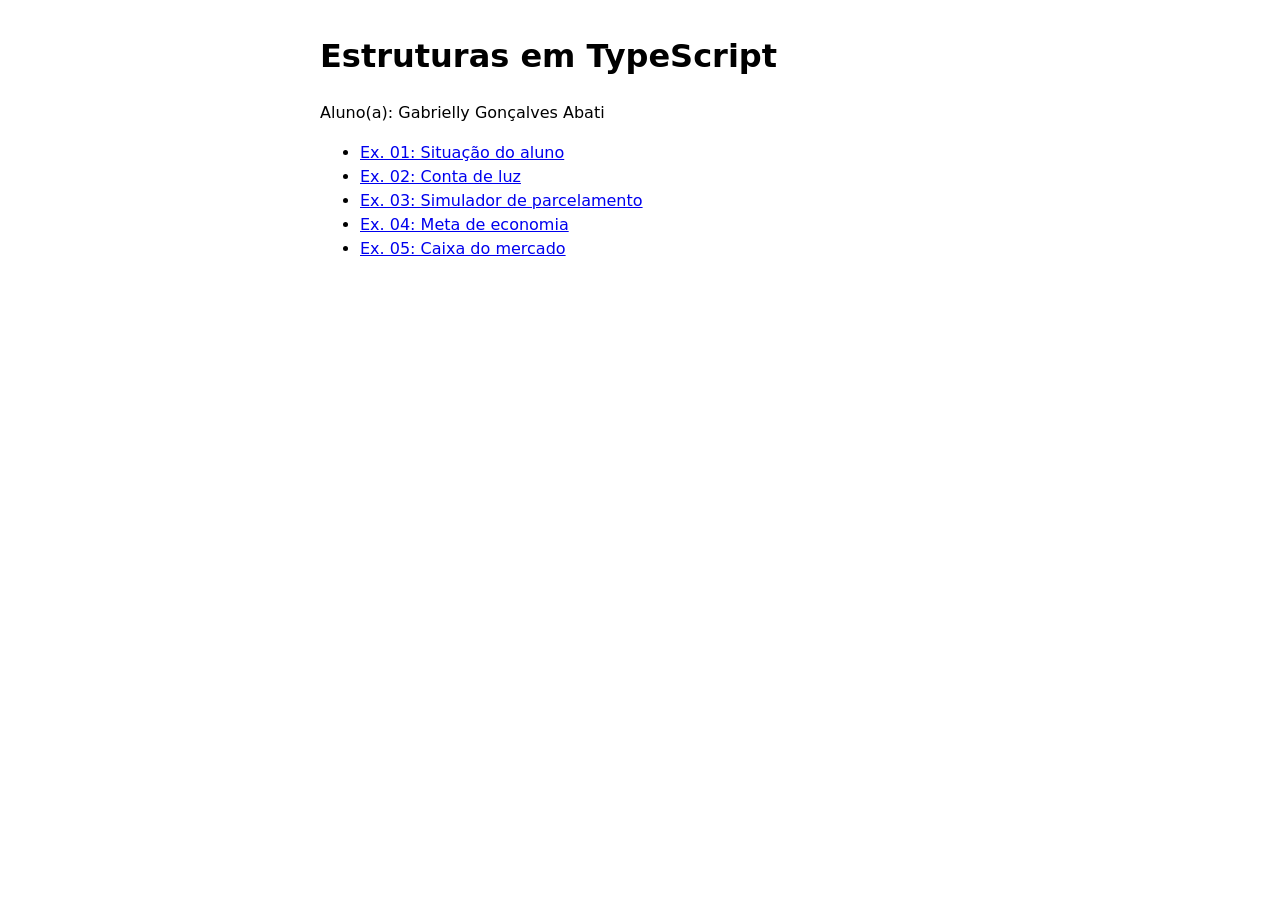
<file: index.html>
<!DOCTYPE html>
<html lang="pt-br">
<head>
  <meta charset="UTF-8">
  <meta name="viewport" content="width=device-width, initial-scale=1.0">
  <title>Atividade: Estruturas em TypeScript</title>
  <link rel="stylesheet" href="style.css">
</head>
<body>
  <h1>Estruturas em TypeScript</h1>
  <p>Aluno(a): Gabrielly Gonçalves Abati</p>

  <ul>
    <li><a href="ex01/index.html">Ex. 01: Situação do aluno</a></li>
    <li><a href="ex02/index.html">Ex. 02: Conta de luz</a></li>
    <li><a href="ex03/index.html">Ex. 03: Simulador de parcelamento</a></li>
    <li><a href="ex04/index.html">Ex. 04: Meta de economia</a></li>
    <li><a href="ex05/index.html">Ex. 05: Caixa do mercado</a></li>
  </ul>
</body>
</html>
</file>
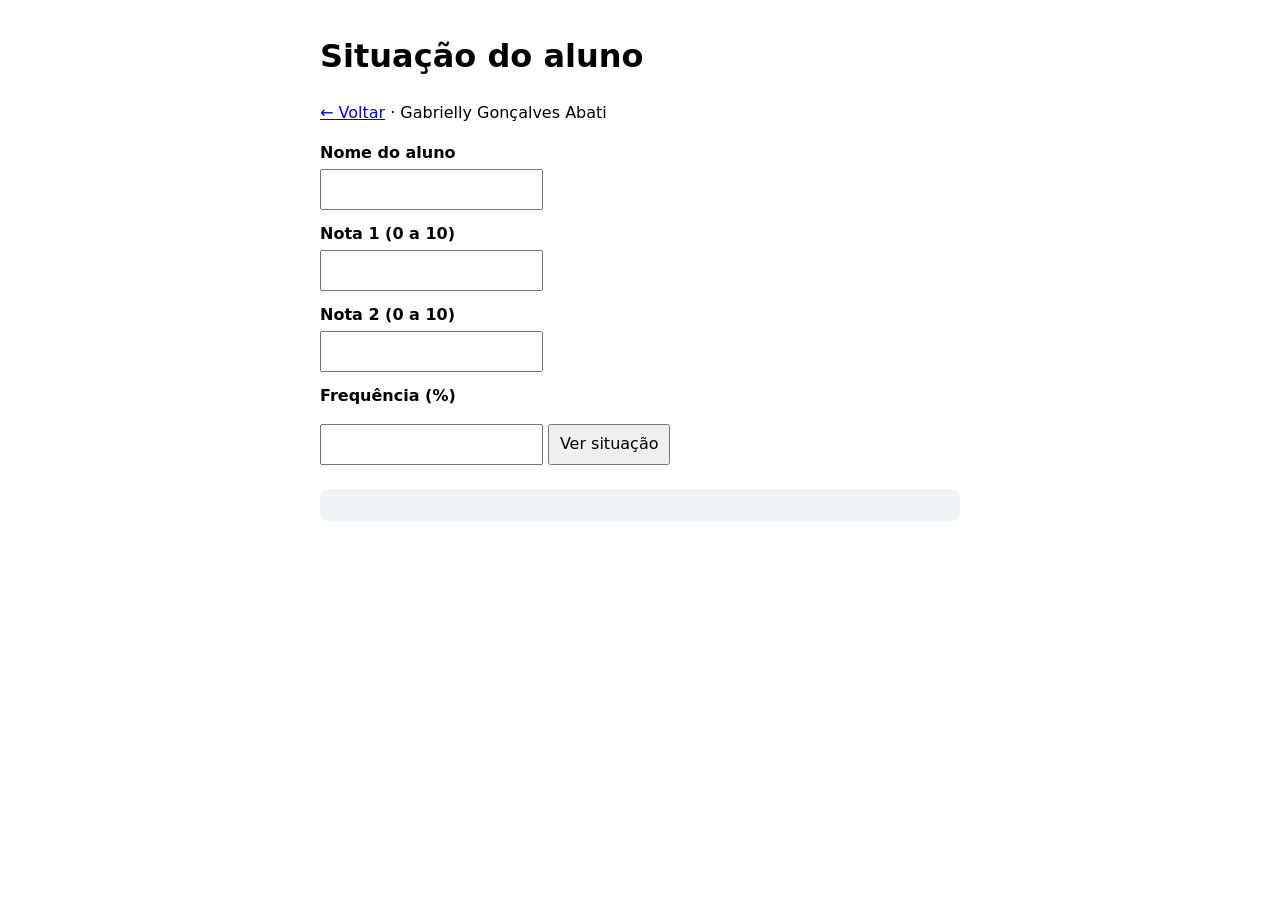
<file: ex01/index.html>
<!DOCTYPE html>
<html lang="pt-br">
<head>
  <meta charset="UTF-8">
  <meta name="viewport" content="width=device-width, initial-scale=1.0">
  <title>Ex. 01: Situação do aluno</title>
  <link rel="stylesheet" href="../style.css">
</head>
<body>
  <h1>Situação do aluno</h1>
  <p><a href="../index.html">← Voltar</a> · Gabrielly Gonçalves Abati</p>

  <label for="nome">Nome do aluno</label>
  <input type="text" id="nome">

  <label for="n1">Nota 1 (0 a 10)</label>
  <input type="number" id="n1" step="0.1">

  <label for="n2">Nota 2 (0 a 10)</label>
  <input type="number" id="n2" step="0.1">

  <label for="frequencia">Frequência (%)</label>
  <input type="number" id="frequencia">

  <button id="calcular">Ver situação</button>

  <div id="resultado"></div>

  <script type="module" src="ex01.js"></script>
</body>
</html>
</file>
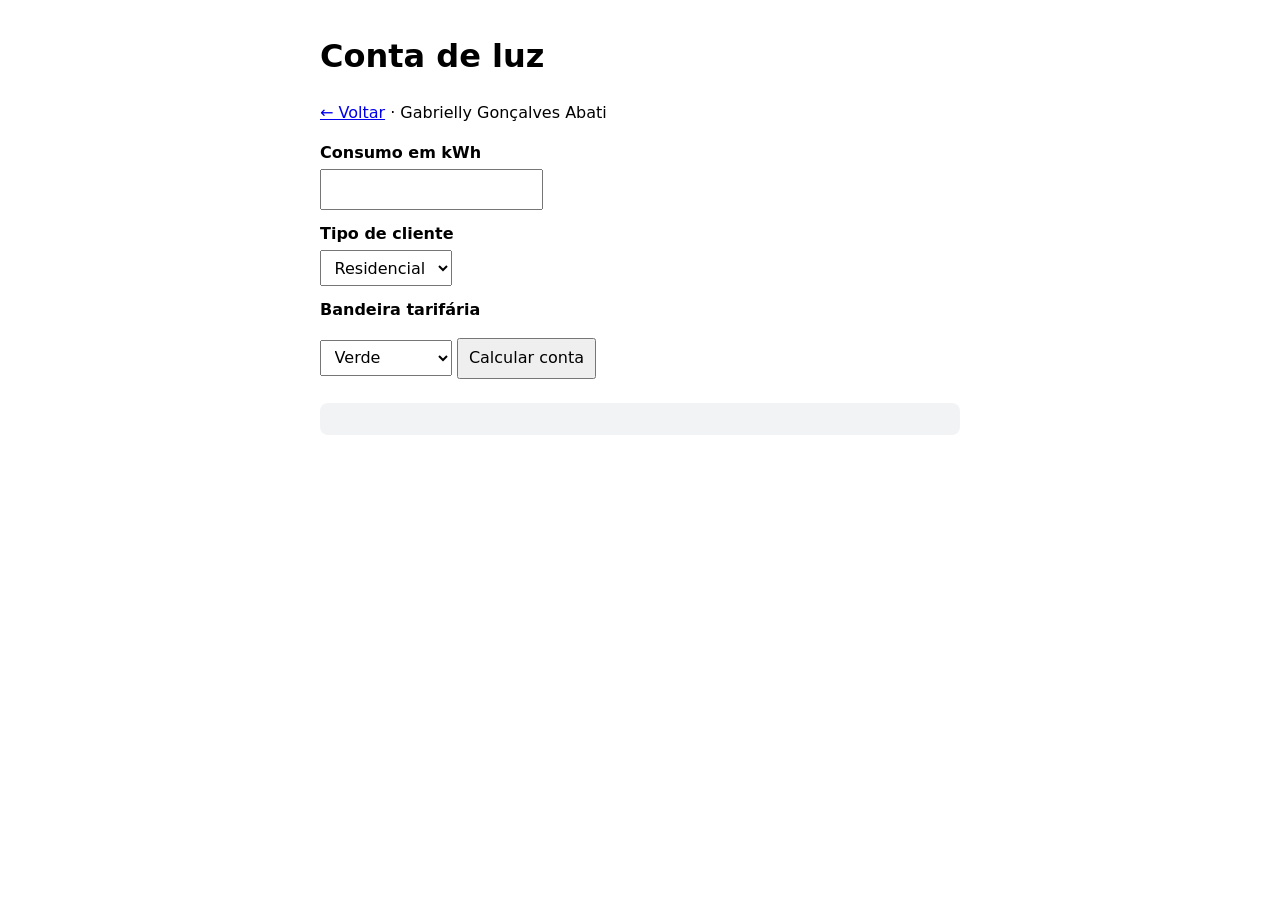
<file: ex02/Index.html>
<!DOCTYPE html>
<html lang="pt-br">
<head>
  <meta charset="UTF-8">
  <meta name="viewport" content="width=device-width, initial-scale=1.0">
  <title>Ex. 02: Conta de luz</title>
  <link rel="stylesheet" href="../style.css">
</head>
<body>
  <h1>Conta de luz</h1>
  <p><a href="../index.html">← Voltar</a> · Gabrielly Gonçalves Abati</p>

  <label for="consumo">Consumo em kWh</label>
  <input type="number" id="consumo" min="1" step="0.1">

  <label for="tipoCliente">Tipo de cliente</label>
  <select id="tipoCliente">
    <option value="residencial">Residencial</option>
    <option value="rural">Rural</option>
    <option value="comercial">Comercial</option>
    <option value="industrial">Industrial</option>
  </select>

  <label for="bandeira">Bandeira tarifária</label>
  <select id="bandeira">
    <option value="verde">Verde</option>
    <option value="amarela">Amarela</option>
    <option value="vermelha1">Vermelha 1</option>
    <option value="vermelha2">Vermelha 2</option>
  </select>

  <button id="calcular">Calcular conta</button>

  <div id="resultado"></div>

  <script type="module" src="ex02.js"></script>
</body>
</html>
</file>
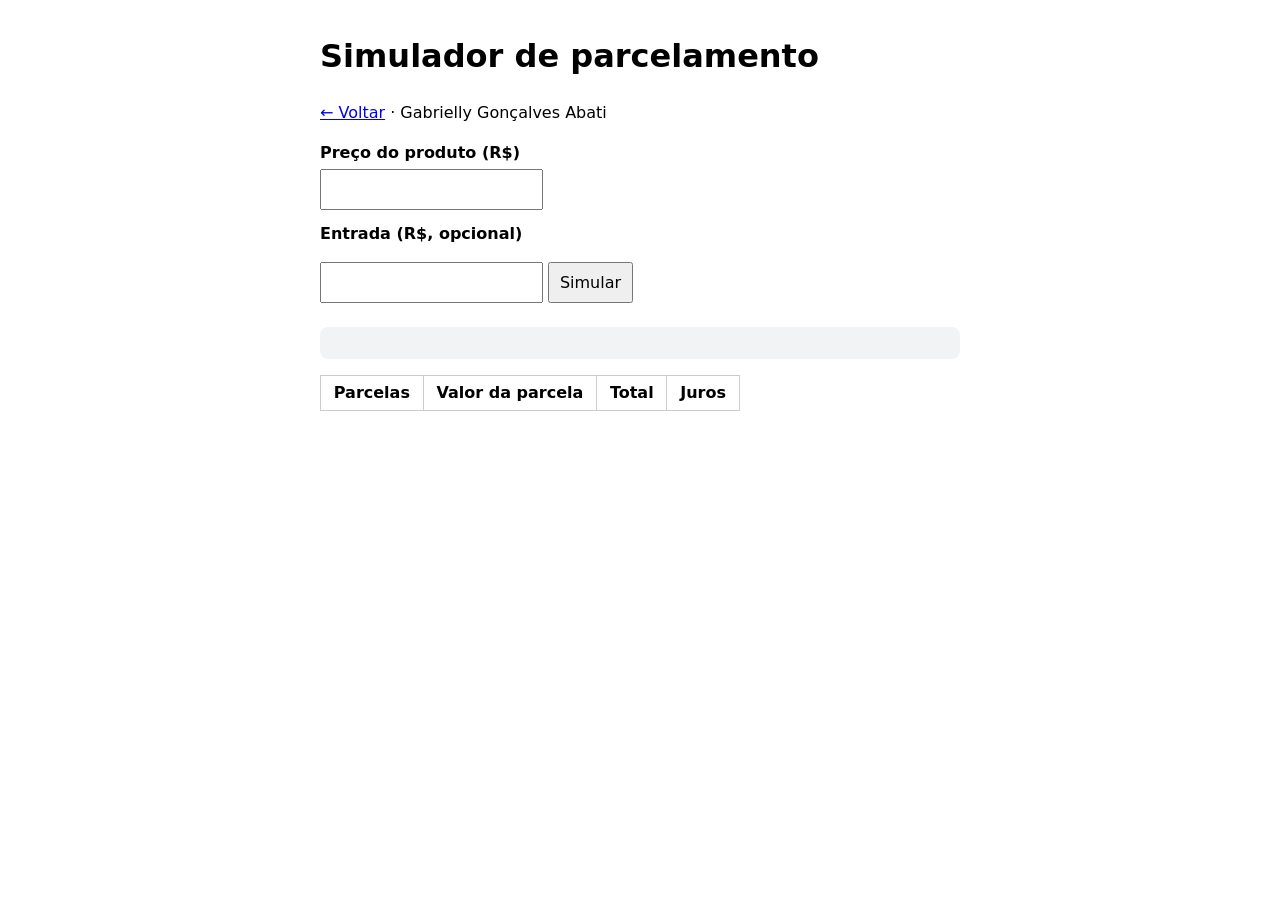
<file: ex03/index.html>
<!DOCTYPE html>
<html lang="pt-br">
<head>
  <meta charset="UTF-8">
  <meta name="viewport" content="width=device-width, initial-scale=1.0">
  <title>Ex. 03: Simulador de parcelamento</title>
  <link rel="stylesheet" href="../style.css">
</head>
<body>
  <h1>Simulador de parcelamento</h1>
  <p><a href="../index.html">← Voltar</a> · Gabrielly Gonçalves Abati</p>

  <label for="preco">Preço do produto (R$)</label>
  <input type="number" id="preco" step="0.01">

  <label for="entrada">Entrada (R$, opcional)</label>
  <input type="number" id="entrada" step="0.01">

  <button id="simular">Simular</button>

  <div id="resultado"></div>

  <table>
    <thead>
      <tr>
        <th>Parcelas</th>
        <th>Valor da parcela</th>
        <th>Total</th>
        <th>Juros</th>
      </tr>
    </thead>
    <tbody id="parcelas"></tbody>
  </table>

  <script type="module" src="ex03.js"></script>
</body>
</html>
</file>
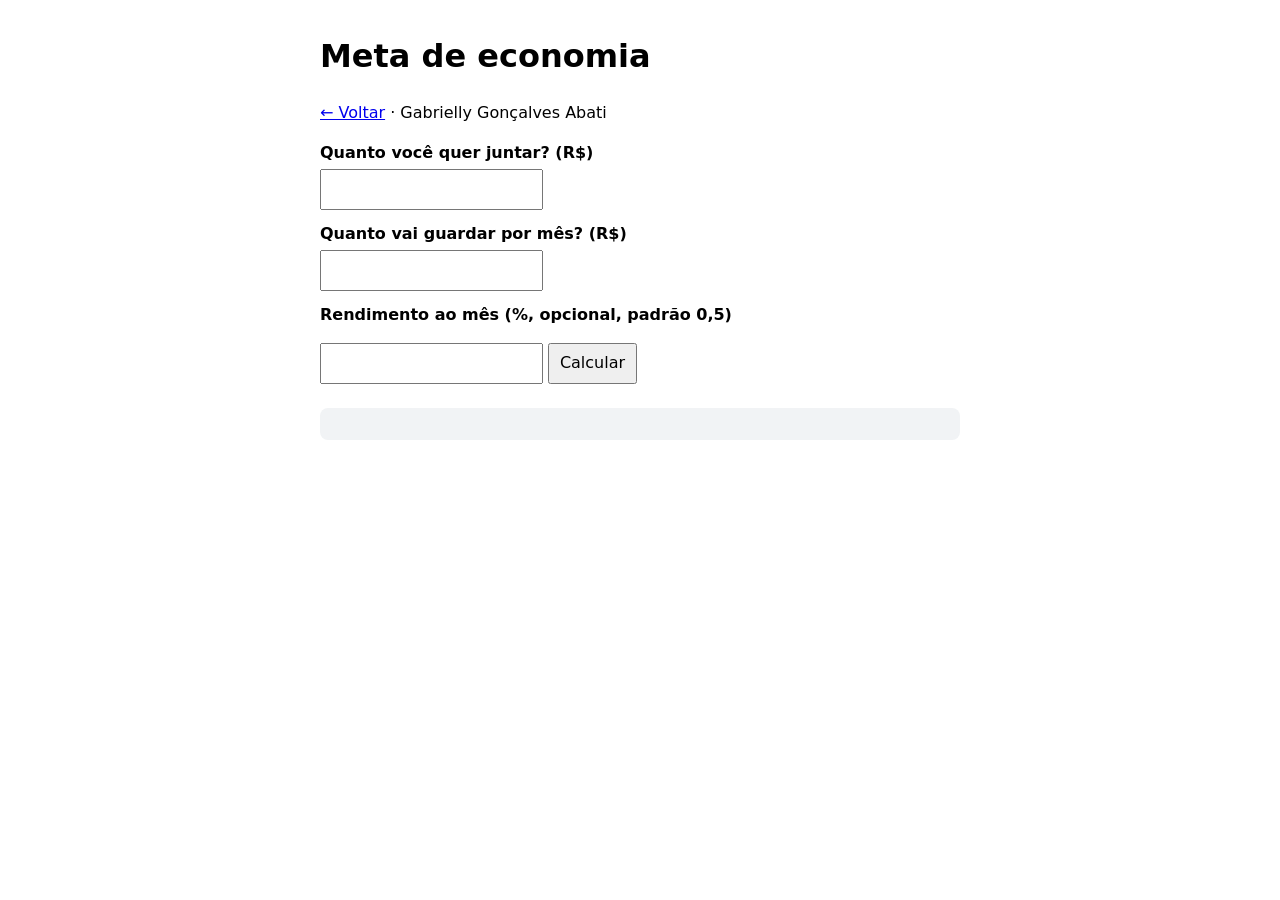
<file: ex04/index.html>
<!DOCTYPE html>
<html lang="pt-br">
<head>
  <meta charset="UTF-8">
  <meta name="viewport" content="width=device-width, initial-scale=1.0">
  <title>Ex. 04: Meta de economia</title>
  <link rel="stylesheet" href="../style.css">
</head>
<body>
  <h1>Meta de economia</h1>
  <p><a href="../index.html">← Voltar</a> · Gabrielly Gonçalves Abati</p>

  <label for="meta">Quanto você quer juntar? (R$)</label>
  <input type="number" id="meta" step="0.01">

  <label for="deposito">Quanto vai guardar por mês? (R$)</label>
  <input type="number" id="deposito" step="0.01">

  <label for="taxa">Rendimento ao mês (%, opcional, padrão 0,5)</label>
  <input type="number" id="taxa" step="0.01">

  <button id="calcular">Calcular</button>

  <div id="resultado"></div>

  <script type="module" src="ex04.js"></script>
</body>
</html>
</file>
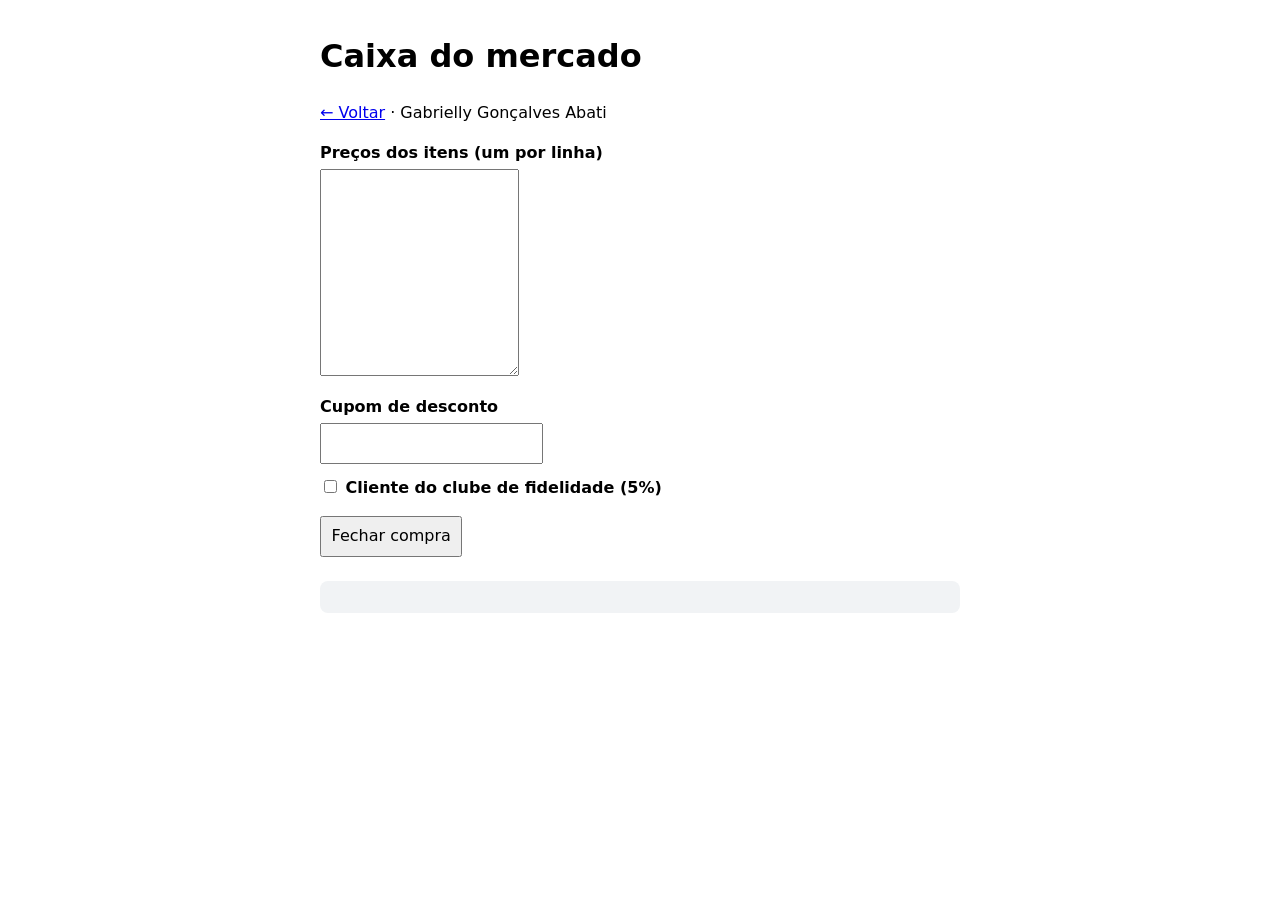
<file: ex05/index.html>
<!DOCTYPE html>
<html lang="pt-br">
<head>
  <meta charset="UTF-8">
  <meta name="viewport" content="width=device-width, initial-scale=1.0">
  <title>Ex. 05: Caixa do mercado</title>
  <link rel="stylesheet" href="../style.css">
</head>
<body>
  <h1>Caixa do mercado</h1>
  <p><a href="../index.html">← Voltar</a> · Gabrielly Gonçalves Abati</p>

  <label for="itens">Preços dos itens (um por linha)</label>
  <textarea id="itens" rows="8" cols="20"></textarea>

  <label for="cupom">Cupom de desconto</label>
  <input type="text" id="cupom">

  <label>
    <input type="checkbox" id="fidelidade">
    Cliente do clube de fidelidade (5%)
  </label>

  <button id="fechar">Fechar compra</button>

  <div id="resultado"></div>

  <script type="module" src="ex05.js"></script>
</body>
</html>
</file>
<file: style.css>
body {
  font-family: system-ui, sans-serif;
  max-width: 640px;
  margin: 2rem auto;
  padding: 0 1rem;
  line-height: 1.5;
}

label {
  display: block;
  margin-top: 0.75rem;
  font-weight: 600;
}

input,
select,
textarea,
button {
  font: inherit;
  padding: 0.4rem 0.6rem;
  margin-top: 0.25rem;
}

button {
  margin-top: 1rem;
  cursor: pointer;
}

#resultado {
  margin-top: 1.5rem;
  padding: 1rem;
  border-radius: 8px;
  background: #f1f3f5;
  white-space: pre-line;
}

.sucesso { background: #d3f9d8 !important; }
.alerta  { background: #fff3bf !important; }
.erro    { background: #ffe3e3 !important; }

table {
  border-collapse: collapse;
  margin-top: 1rem;
}

th,
td {
  border: 1px solid #ccc;
  padding: 0.3rem 0.8rem;
  text-align: right;
}
</file>
